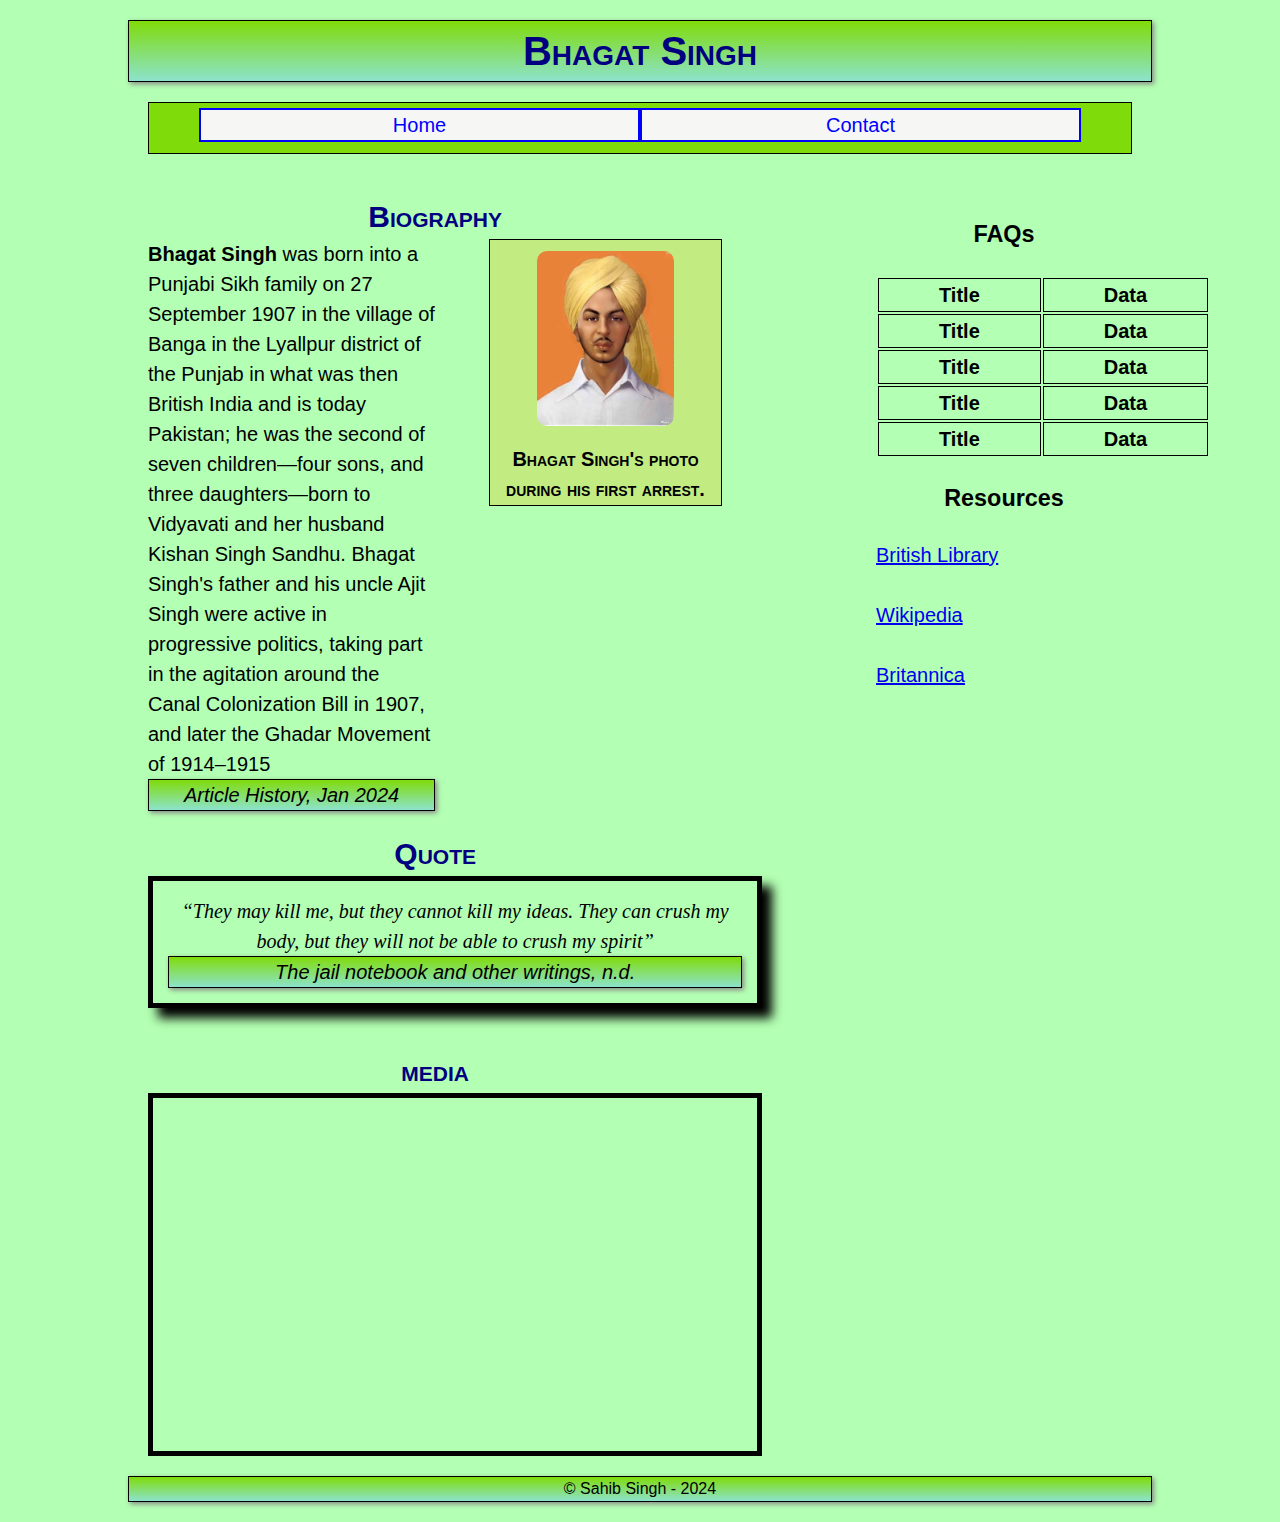
<file: index.html>
<!-- Sahib Singh 8846566 -->
<!DOCTYPE html>
<html lang="en">
<head>
    <meta charset="UTF-8">
    <meta name="viewport" content="width=device-width initial-scale=1.0">
    <meta name="description" content="This site is about the life of Bhagat Singh">
    <meta name="keywords" content="Bhagat Singh, Punjab, revolutionary, independence, India">
    <title>Bhagat Singh | Biography</title>
    <link rel="stylesheet" href="normalize/normalize.css">
    <link rel="stylesheet" href="css/styles.css">
</head>
<body>
    
     
    <header>
        <h1>Bhagat Singh</h1>
    </header>
    <nav>
        <ul>
            <li id="home-link"><a href="index.html">Home</a></li>
            <li id="contact-link"><a href="contact.html">Contact</a></li>
        </ul>
    </nav>
        
   
    

    <main>
        
        <section class="main-section">
            <h2>Biography</h2>
               <div> 
                <blockquote id="bio" cite="https://en.wikipedia.org/wiki/Bhagat_Singh">
                    <p><b>Bhagat Singh </b> was born into a Punjabi Sikh family on 27 September 1907 in the village of Banga in the 
                        Lyallpur district of the Punjab in what was then British India and is today Pakistan; he was the second 
                        of seven children—four sons, and three daughters—born to Vidyavati and her husband Kishan Singh Sandhu.
                        Bhagat Singh's father and his uncle Ajit Singh were active in progressive politics, taking part in the 
                        agitation around the Canal Colonization Bill in 1907, and later the Ghadar Movement of 1914–1915</p>

        <footer><cite>Article History, Jan 2024</cite></footer>
                </blockquote>
            </div>
            <figure class="main-section-figure" id="relative-path-image">
                <img src="img/singh.jpg" height="500px auto" width="500px auto"  alt="Singh photo during his first arrest" title="Bhagat Singh">
                <figcaption>Bhagat Singh's photo during his first arrest.</figcaption>
            </figure>
            </section>

   
       
        <!--<section class="main-section">
            <h2>Images</h2>
            
            <figure class="main-section-figure" id="absolute-path-image">
                <img src="https://encrypted-tbn0.gstatic.com/images?q=tbn:ANd9GcQ8iTqREdU0F3y8cC_kKy38syYox5AxRTj0Jw&usqp=CAU" width="500" height="500" title="Bhagat Singh" alt="Portrait of Bhagat Singh">
                <figcaption>Bhagat Singh in 1929.</figcaption> 
            </figure>
            <br> </br>
            <figure class="main-section-figure" id="relative-path-image">
                <img src="img/singh.jpg" height="500px auto" width="500px auto"  alt="Singh photo during his first arrest" title="Bhagat Singh">
                <figcaption>Bhagat Singh's photo during his first arrest.</figcaption>
            </figure>
        </section>!-->


        <section class="main-section" id="q">
            <h2>Quote</h2>
            <blockquote id="quote">
                <q>They may kill me, but they cannot kill my ideas. They can crush my body, but they will not be able to crush my spirit</q>
                <footer><cite>The jail notebook and other writings, n.d.</cite></footer>
            </blockquote>
        </section>

        <section class="main-section">
        <h2>media</h2>
        <blockquote id="media">
            
            <iframe width="100%" height="315" src="https://www.youtube.com/embed/ibMQkrAHx_8?si=OnDfNZm4XoknJag9" title="YouTube video player" frameborder="0" allow="accelerometer; autoplay; clipboard-write; encrypted-media; gyroscope; picture-in-picture; web-share" allowfullscreen></iframe>
        </blockquote> 
        </section>
    </main>
    <div class="aside">
    <aside>
        <h3> FAQs </h3>
        <table>
            <tr>
                <th> Title </th>
                <th> Data </th>
                
            </tr>

            <tr>
                <th> Title </th>
                <th> Data </th>
                
            </tr>

            <tr>
                <th> Title </th>
                <th> Data </th>
                
            </tr>

            <tr>
                <th> Title </th>
                <th> Data </th>
                
            </tr>

            <tr>
                <th> Title </th>
                <th> Data </th>
                
            </tr>

        </table>
        <h3> Resources </h3>
        <a href="https://blogs.bl.uk/americas/2022/12/the-flying-researcher-south-asians-and-indigenous-peoples-of-the-pacific-northwest.html"> British&nbsp;Library</a> <br></br>
        <a href="https://en.wikipedia.org/wiki/Bhagat_Singh"> Wikipedia</a><br></br>
        <a href="https://www.britannica.com/biography/Bhagat-Singh"> Britannica </a>

    </aside>
</div>
    
    <footer>
        <p>&copy; Sahib Singh - 2024</p>
    </footer>
</body>
</html>
</file>
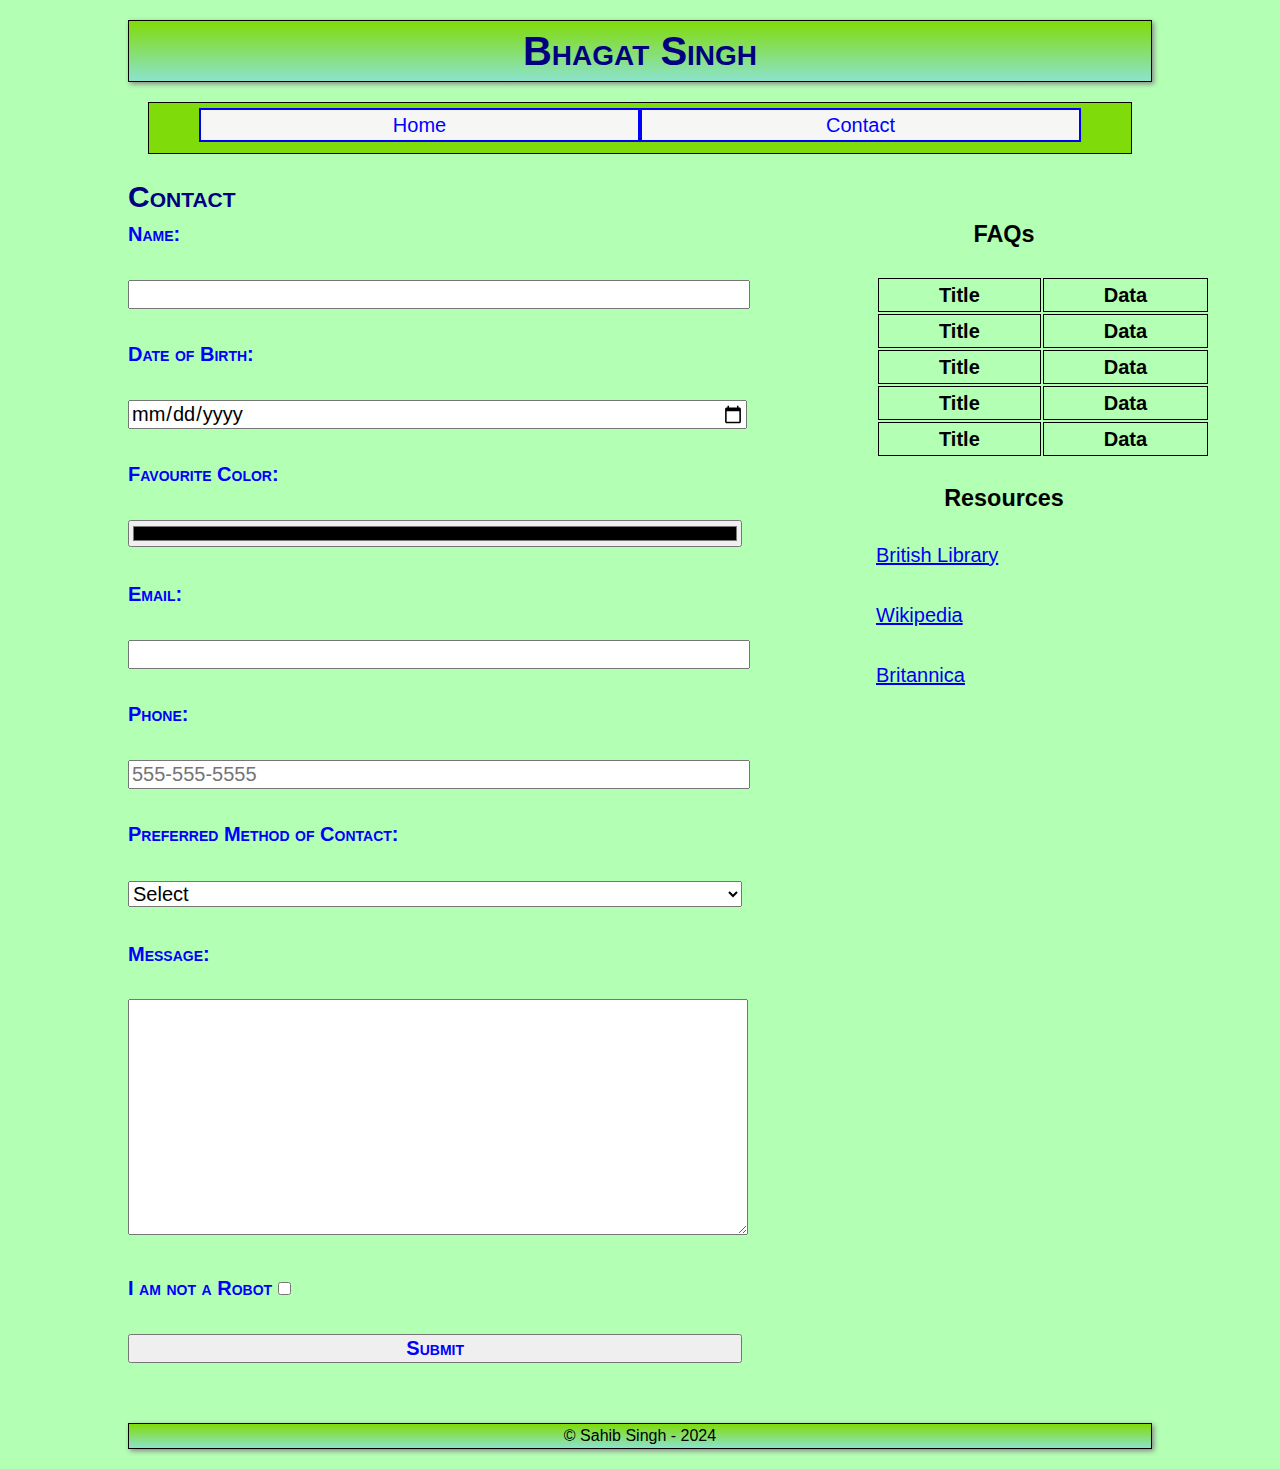
<file: contact.html>
<!DOCTYPE html>
<html lang="en">
<head>
    <meta charset="UTF-8">
    <meta name="viewport" content="width=device-width, initial-scale=1.0">
    <title>Bhagat Singh | Contact </title>
    <link rel="stylesheet" href="normalize/normalize.css">
    <link rel="stylesheet" href="css/styles.css">
</head>
<body>
    <header>
        <h1> Bhagat Singh</h1>
    </header>
    <nav>
        <ul>
            <li id="home-link"><a href="index.html">Home</a></li>
            <li id="contact-link"><a href="contact.html">Contact</a></li>
        </ul>
    </nav>
        
    <main>
        <h2>Contact</h2>
        <form name="contact_form" id="contact_form" method="post" action="contact.php" autocomplete="off"></form>
        <div class="forms">
        <form action="" method="">
            <label for ="Name"> Name: </label>
            <br> </br>
            <input type="text" id="Name" name="Name">
            <br></br>

            <label for ="dob"> Date of Birth: </label>
            <br> </br>
            <input type="date" id="dob" name="dob" placeholder="yyyy-mm-dd" min="1981-05-05" max="2024-03-13">
            <br> </br>

            <label for ="Favourite Color"> Favourite Color: </label>
            <br> </br>
            <input type="color" id="Favourite Color" name="color">
            <br></br>

            <label for ="Email"> Email: </label>
            <br> </br>
            <input type="text" id="Email" name="Email">
            <br></br>

            <label for ="Phone"> Phone: </label>
            <br> </br>
            <input type="tel" id="Phone" placeholder="555-555-5555" name="Phone">
            <br></br>

            <label for ="Preferred Method of Contact"> Preferred Method of Contact: </label>
            <br> </br>
            <name="" formaction="" method="">
            <select>
                <option value="Select">Select </option> 
                <option value="Email"> Email</option>
                <option value="Phone"> Phone</option>
            </select>
            <br></br>

            <label for ="Message"> Message: </label>
            <br> </br>
            <!--<textarea rows="10" cols="40"></textarea>-->
            <id="Message" name="">
            <textarea rows="10" cols="40"></textarea>
            <br></br>
            
            <label>
                I am not a Robot
                <input type="checkbox" id="terms" name="terms" />
              </label>
              
              
            <br></br>

            <input type="Submit" value="Submit" method="post" action="contact.txt">
        </form>
        </div>
        <br></br>
    </main>

    <aside>
        <h3> FAQs </h3>
        <table>
            <tr>
                <th> Title </th>
                <th> Data </th>
                
            </tr>

            <tr>
                <th> Title </th>
                <th> Data </th>
                
            </tr>

            <tr>
                <th> Title </th>
                <th> Data </th>
                
            </tr>

            <tr>
                <th> Title </th>
                <th> Data </th>
                
            </tr>

            <tr>
                <th> Title </th>
                <th> Data </th>
                
            </tr>

        </table>
    
        <h3> Resources </h3>
        <a href="https://blogs.bl.uk/americas/2022/12/the-flying-researcher-south-asians-and-indigenous-peoples-of-the-pacific-northwest.html"> British&nbsp;Library</a> <br></br>
        <a href="https://en.wikipedia.org/wiki/Bhagat_Singh"> Wikipedia</a><br></br>
        <a href="https://www.britannica.com/biography/Bhagat-Singh"> Britannica </a>

    </aside>

    <footer> <p>&copy; Sahib Singh - 2024</p> </footer>

      
    
</body>
</html>
</file>
<file: css/styles.css>
/* Sahib Singh 8846566 */

body, h1, h2, p, blockquote, footer {
    margin: 0;
    padding: 0;
}

h3{
    text-align: center;
}

html {
    font: 20px/1.5 Arial, sans-serif;
}

h1, h2 {
    font-variant: small-caps;
}



nav{
    text-align: center;
    border: 1px solid #000;
}

figcaption {
    font-weight: bold;
    font-variant: small-caps;
    font-size: 1rem; /* Relative font size */
}


#quote{
    border: .25rem solid black;
    box-shadow: .5rem .5rem .5rem black;
    padding: 15px;
    width: 100%;
}

q {
    font-style: italic;
    font-family: cursive;
}

footer p {
    font-size: 0.8rem; /* Relative font size */
}


body {
    width: 80%; 
    max-width: 1200px; 
    margin: auto; 
    padding: 20px; 
}

.main-section {
    text-align: center; 
    padding:20px; 
}

#bio {
    text-align: left; 
    width : 50%;
    float : left;
}


header, footer {
    border: 1px solid #000; 
    box-shadow: 2px 2px 5px #888; 
    text-align: center; 
    margin-bottom: 2px;
}

footer{
    margin-bottom: auto;
}

/*.main-section-figure {
    border: 1px solid #000; 
    border-radius: 5px; 
    box-shadow: 2px 2px 5px #888; 
    margin: 10px auto; } */



figure {
    display: inline-block; 
    border: 1px solid #000; 
    padding: 20px; 
    margin: 0; 
}



figcaption#absolute-path-image {
    color: #ff0000; /* Red font color */
}

figcaption#relative-path-image {
    color: #00ff00; /* Green font color */
}

h1, h2 {
    color: navy; /* Named color */
}

/* Background */
header, footer {
    background: linear-gradient(to bottom, #80db0a, #8ce3cc); /* Gradient background */
    
}

/*.main-section {
    background-color: hsla(120, 100%, 50%, 0.3); }*/

#absolute-path-image {
    background-color: hsla(240, 100%, 50%, 0.3); 
}

#relative-path-image {
    background-color: hsla(50, 86%, 48%, 0.3); 
    width: 40%;
    float: right;
    padding: 1px;
}

#media{
    padding: 15px;
    border: .25rem solid black;
    width: 100%; height: 60%;
}

aside{
    margin: 1rem;
    padding: auto;
    float: right;
    width: 25%;
        
}


th{
    border: 1px solid #000;
    padding-left: 60px;
    padding-right: 60px;
    margin: 5px;
}


div #forms{
    float: left;
    margin-left: auto;
}



main{
    float: left;
    width: 60%;
    
}

footer{
    clear: both;
}

/*div#contact{
    background-color: hsla(120, 100%, 50%, 0.3);} /* HSLA background color */


html{
    background-color: hsla(120, 100%, 50%, 0.3); /* HSLA background color */
    /*margin-left: 500px;
    margin-right: 500px;
    padding-left: 100px;
    padding-right: 100px;*/
}


nav{
    background-color: #80db0a;
    padding: 0 2rem 2rem 2rem ;
    margin : 1rem;
    text-align: center;}

nav ul{
    list-style-type: none;
    padding : 0.25rem;
    margin : 0 0.25rem;
    
}




nav > ul > li > a{
    color: blue;
    background-color:   #f6f7f4;
    display : block;
    text-decoration: none;
    border : 0.1rem solid blue;

}
nav > ul > li > a:hover{
    color:  #f6f7f4;
    background-color: blue; 
    border : 0.1rem solid  #f6f7f4;;

}

#home-link{
    float :left;
    width : 50%;
}
#contact-link{
    float : right;
    width : 50%
}

.main-section-figure img{
    height : 60%; /*set width to 60% of the parent element*/
    width : 60%;/*set height to 60% of the parent element*/
    border-radius : 1rem; /*relevative to the root units*/
    padding : .5rem; /*relevative to the root units*/}


.Submit-btn {
        width: 1500px; 
        height: 50px; 
}

#q{
    clear: both;
}

input[type=text], input[type=email], input[type=date], select, textarea, input[type=tel], input[type=url], input[type=submit], input[type=color]{
    width : 100%;
}

label, input[type=submit]{
    font-variant: small-caps;
    color : blue;
    font-weight: bold;
    font-size: 1rem;
}
</file>
